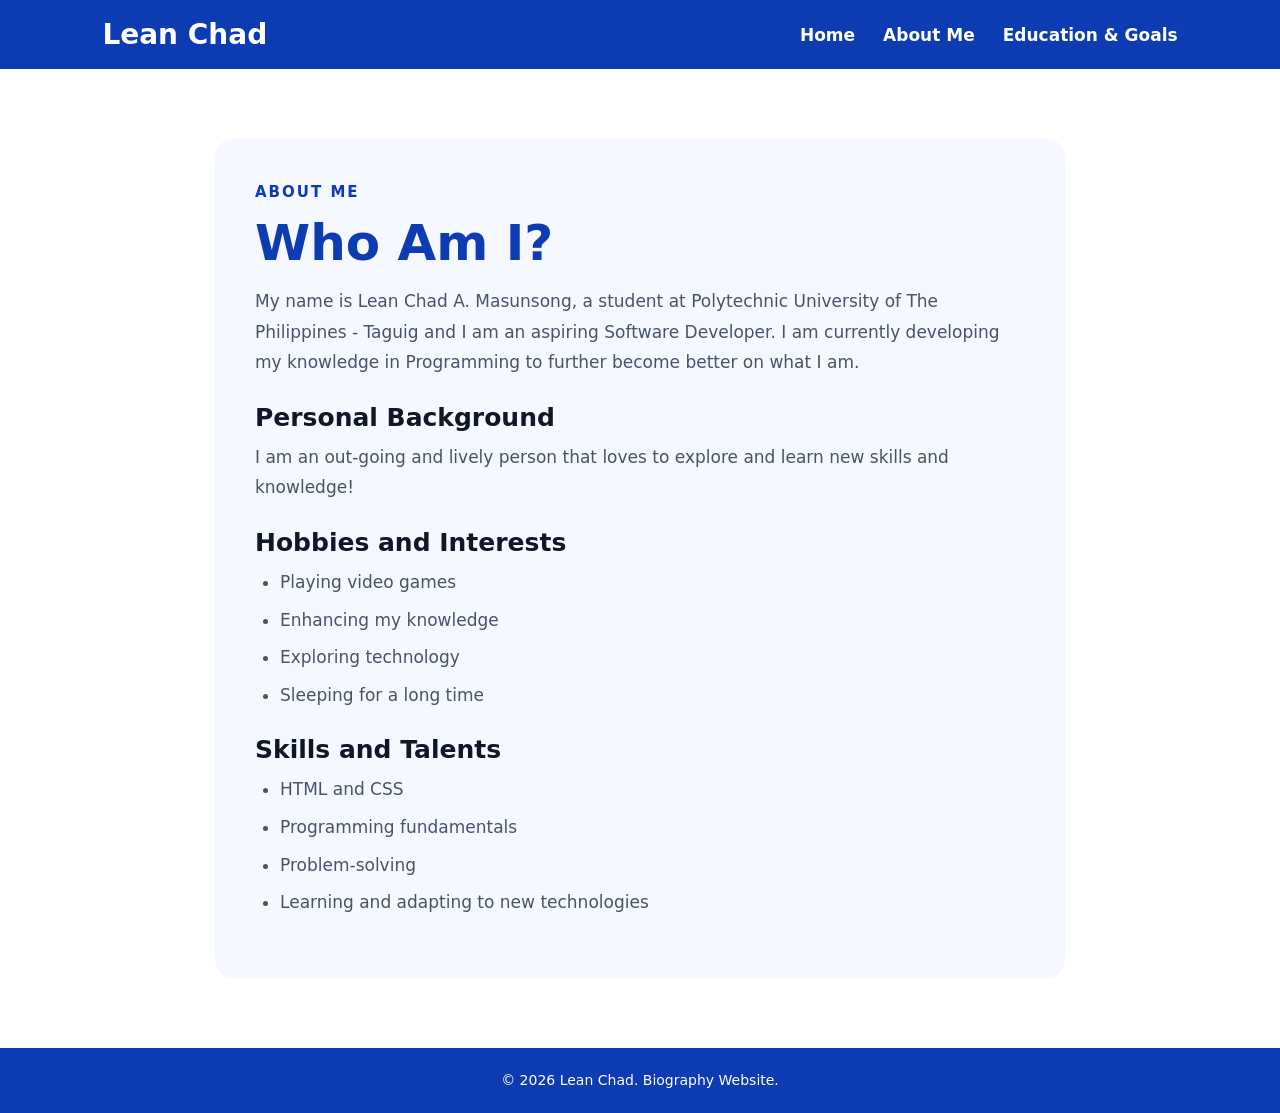
<file: PHP/about.html>
<!DOCTYPE html>
<html lang="en">
<head>
    <meta charset="UTF-8">
    <meta name="viewport" content="width=device-width, initial-scale=1.0">
    <link rel="stylesheet" href="style.css">
    <title>About Me - Lean Chad</title>
</head>
<body>

<header class="header">
    <a href="index.html" class="logo">Lean Chad</a>
    <nav class="navbar">
        <a href="index.html">Home</a>
        <a href="about.html">About Me</a>
        <a href="education.html">Education &amp; Goals</a>
    </nav>
</header>

<main class="page">
    <section class="content-card">
        <p class="eyebrow">ABOUT ME</p>
        <h1>Who Am I?</h1>
        <p>
            My name is Lean Chad A. Masunsong, a student at Polytechnic University of The Philippines - Taguig 
            and I am an aspiring Software Developer.
            I am currently developing my knowledge in Programming
            to further become better on what I am.
        </p>

        <h2>Personal Background</h2>
        <p>
            I am an out-going and lively person that loves to explore and learn
            new skills and knowledge!
        </p>

        <h2>Hobbies and Interests</h2>
        <ul>
            <li>Playing video games</li>
            <li>Enhancing my knowledge</li>
            <li>Exploring technology</li>
            <li>Sleeping for a long time</li>
        </ul>

        <h2>Skills and Talents</h2>
        <ul>
            <li>HTML and CSS</li>
            <li>Programming fundamentals</li>
            <li>Problem-solving</li>
            <li>Learning and adapting to new technologies</li>
        </ul>
    </section>
</main>

<footer>
    <p>&copy; 2026 Lean Chad. Biography Website.</p>
</footer>

</body>
</html>
</file>
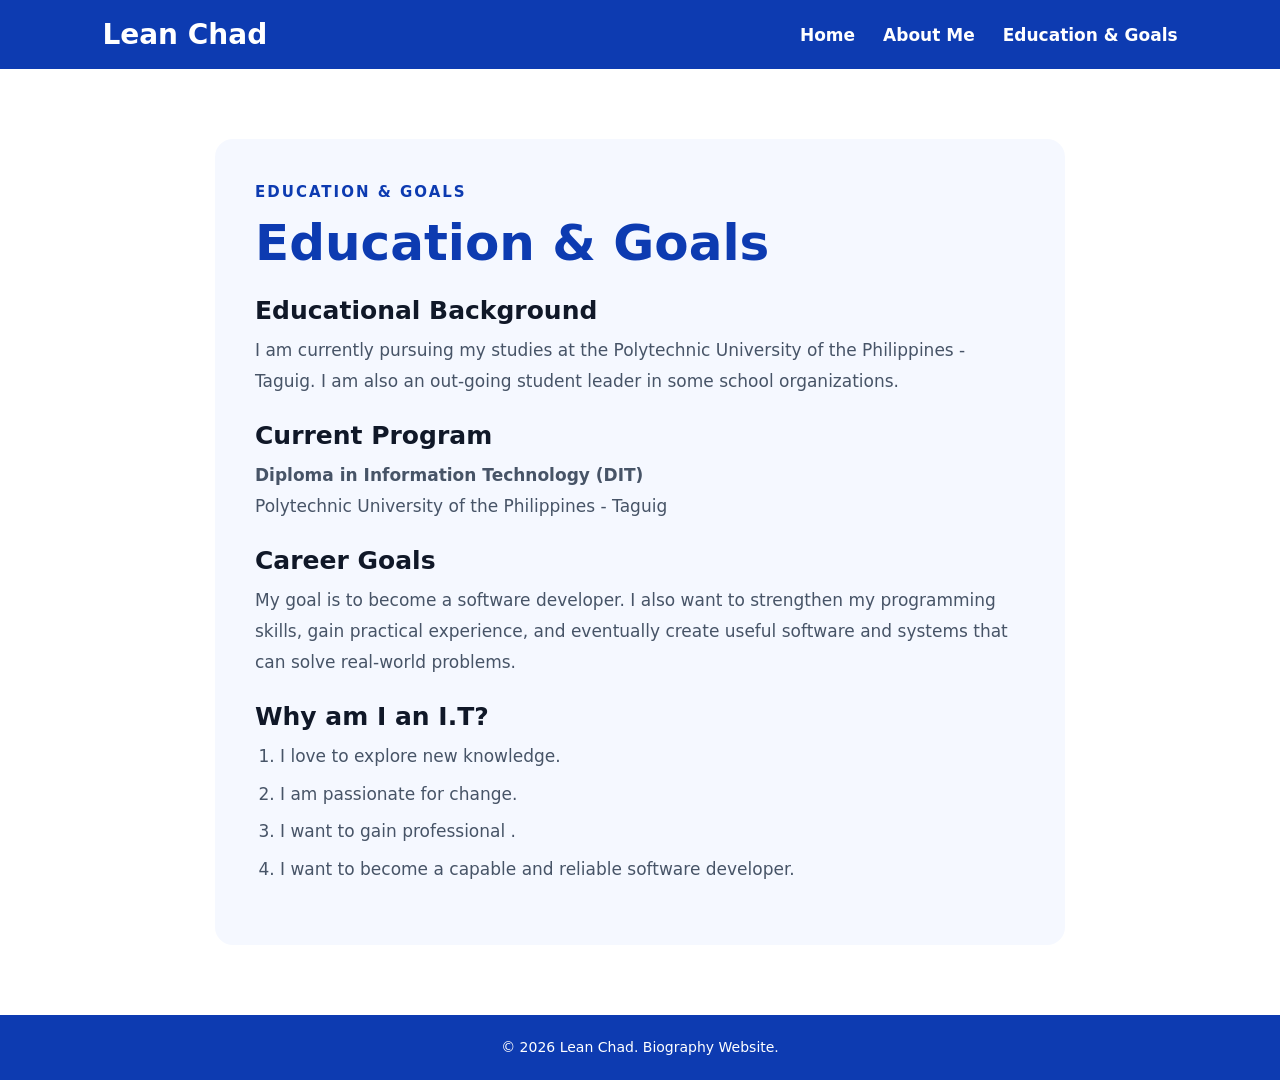
<file: PHP/education.html>
<!DOCTYPE html>
<html lang="en">
<head>
    <meta charset="UTF-8">
    <meta name="viewport" content="width=device-width, initial-scale=1.0">
    <link rel="stylesheet" href="style.css">
    <title>Education & Goals - Lean Chad</title>
</head>
<body>

<header class="header">
    <a href="index.html" class="logo">Lean Chad</a>
    <nav class="navbar">
        <a href="index.html">Home</a>
        <a href="about.html">About Me</a>
        <a href="education.html">Education &amp; Goals</a>
    </nav>
</header>

<main class="page">
    <section class="content-card">
        <p class="eyebrow">EDUCATION &amp; GOALS</p>
        <h1>Education &amp; Goals</h1>

        <h2>Educational Background</h2>
        <p>
            I am currently pursuing my studies at the Polytechnic University of the
            Philippines - Taguig. I am also an out-going student leader in some school organizations.
        </p>

        <h2>Current Program</h2>
        <p>
            <strong>Diploma in Information Technology (DIT)</strong><br>
            Polytechnic University of the Philippines - Taguig
        </p>

        <h2>Career Goals</h2>
        <p>
            My goal is to become a software developer. I also want to strengthen my
            programming skills, gain practical experience, and eventually create
            useful software and systems that can solve real-world problems.
        </p>

        <h2>Why am I an I.T?</h2>
        <ol>
            <li>I love to explore new knowledge.</li>
            <li>I am passionate for change.</li>
            <li>I want to gain professional .</li>
            <li>I want to become a capable and reliable software developer.</li>
        </ol>
    </section>
</main>

<footer>
    <p>&copy; 2026 Lean Chad. Biography Website.</p>
</footer>

</body>
</html>
</file>
<file: PHP/style.css>
* {
    margin: 0;
    padding: 0;
    box-sizing: border-box;
    text-decoration: none;
    font-family: system-ui, sans-serif;
}

:root {
    --bg-color: #ffffff;
    --card-color: #f5f8ff;
    --text-color: #101828;
    --muted-color: #475467;
    --main-color: #0d3bb1;
}

html {
    font-size: 62.5%;
    scroll-behavior: smooth;
}

body {
    min-height: 100vh;
    background: var(--bg-color);
    color: var(--text-color);
}

.header {
    position: sticky;
    top: 0;
    width: 100%;
    padding: 1.8rem 8%;
    display: flex;
    justify-content: space-between;
    align-items: center;
    background: var(--main-color);
    z-index: 1000;
}

.logo {
    font-size: 2.8rem;
    color: white;
    font-weight: 700;
}

.navbar {
    display: flex;
    gap: 2.8rem;
}

.navbar a {
    font-size: 1.7rem;
    color: white;
    font-weight: 600;
    transition: 0.3s;
}

.navbar a:hover {
    opacity: 0.75;
}

.home {
    min-height: calc(100vh - 75px);
    padding: 8rem 10%;
    display: flex;
    justify-content: center;
    align-items: center;
    gap: 7rem;
}

.home-img img {
    width: 300px;
    height: 300px;
    border-radius: 20px;
    object-fit: cover;
    border: 6px solid var(--main-color);
    box-shadow: 0 0 30px rgba(13, 59, 177, 0.25);
}

.home-content {
    max-width: 650px;
}

.eyebrow {
    color: var(--main-color);
    font-size: 1.5rem;
    font-weight: 800;
    letter-spacing: 2px;
    margin-bottom: 1rem;
}

h1 {
    font-size: 5rem;
    line-height: 1.1;
    margin-bottom: 1.5rem;
}

.home-content h1 span {
    color: var(--main-color);
}

h2 {
    font-size: 2.5rem;
    margin: 2.5rem 0 1rem;
}

p, li {
    font-size: 1.7rem;
    line-height: 1.8;
    color: var(--muted-color);
}

.button {
    display: inline-block;
    margin-top: 2rem;
    padding: 1.2rem 2.2rem;
    border-radius: 8px;
    background: var(--main-color);
    color: white;
    font-size: 1.6rem;
    font-weight: 700;
}

.page {
    min-height: calc(100vh - 130px);
    padding: 7rem 10%;
}

.content-card {
    max-width: 850px;
    margin: 0 auto;
    padding: 4rem;
    background: var(--card-color);
    border-radius: 18px;
}

.content-card h1 {
    color: var(--main-color);
}

.content-card ul,
.content-card ol {
    margin: 1rem 0 2rem 2.5rem;
}

.content-card li {
    margin-bottom: 0.7rem;
}

footer {
    padding: 2rem;
    text-align: center;
    background: var(--main-color);
}

footer p {
    color: white;
    font-size: 1.4rem;
}

@media (max-width: 768px) {
    .header {
        padding: 1.5rem 5%;
        flex-direction: column;
        gap: 1rem;
    }

    .navbar {
        gap: 1.2rem;
        flex-wrap: wrap;
        justify-content: center;
    }

    .navbar a {
        font-size: 1.4rem;
    }

    .home {
        padding: 5rem 7%;
        flex-direction: column; 
        text-align: center;
        gap: 3rem;
    }

    .home-img img {
        width: 210px;
        height: 210px;
    }

    h1 {
        font-size: 3.8rem;
    }

    .page {
        padding: 4rem 6%;
    }

    .content-card {
        padding: 2.5rem;
    }
}
</file>
